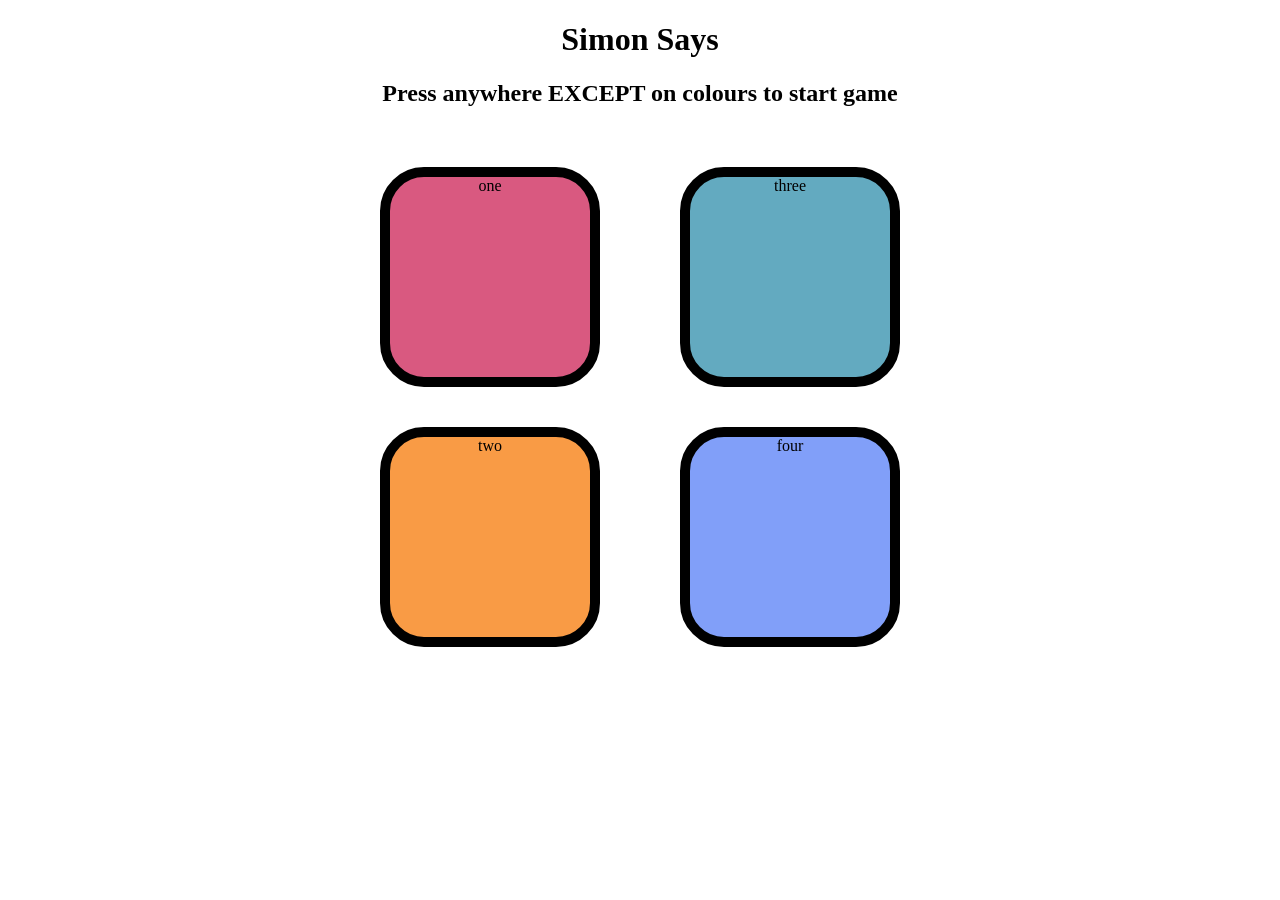
<file: index.html>
<!DOCTYPE html>
<html lang="en">
<head>
    <meta charset="UTF-8">
    <meta name="viewport" content="width=device-width, initial-scale=1.0">
    <title>Simon Says</title>
    <link rel="stylesheet" href="simonsays.css">
</head>
<body>
    <h1>Simon Says </h1>
    <h2>Press anywhere EXCEPT on colours to start game</h2>
    <div class="mainbox">
        <div class="lineone">
            <div type="button" class="btn pink" id="pink">one</div>
            <div type="button" class="btn yellow" id="yellow">two</div>
        </div>
        <div class="linetwo">
            <div type="button" class="btn green" id="green">three</div>
            <div type="button" class="btn purple" id="purple">four</div>
        </div>
        
    </div>
    <script src="simonsays.js"></script>
</body>
</html>
</file>
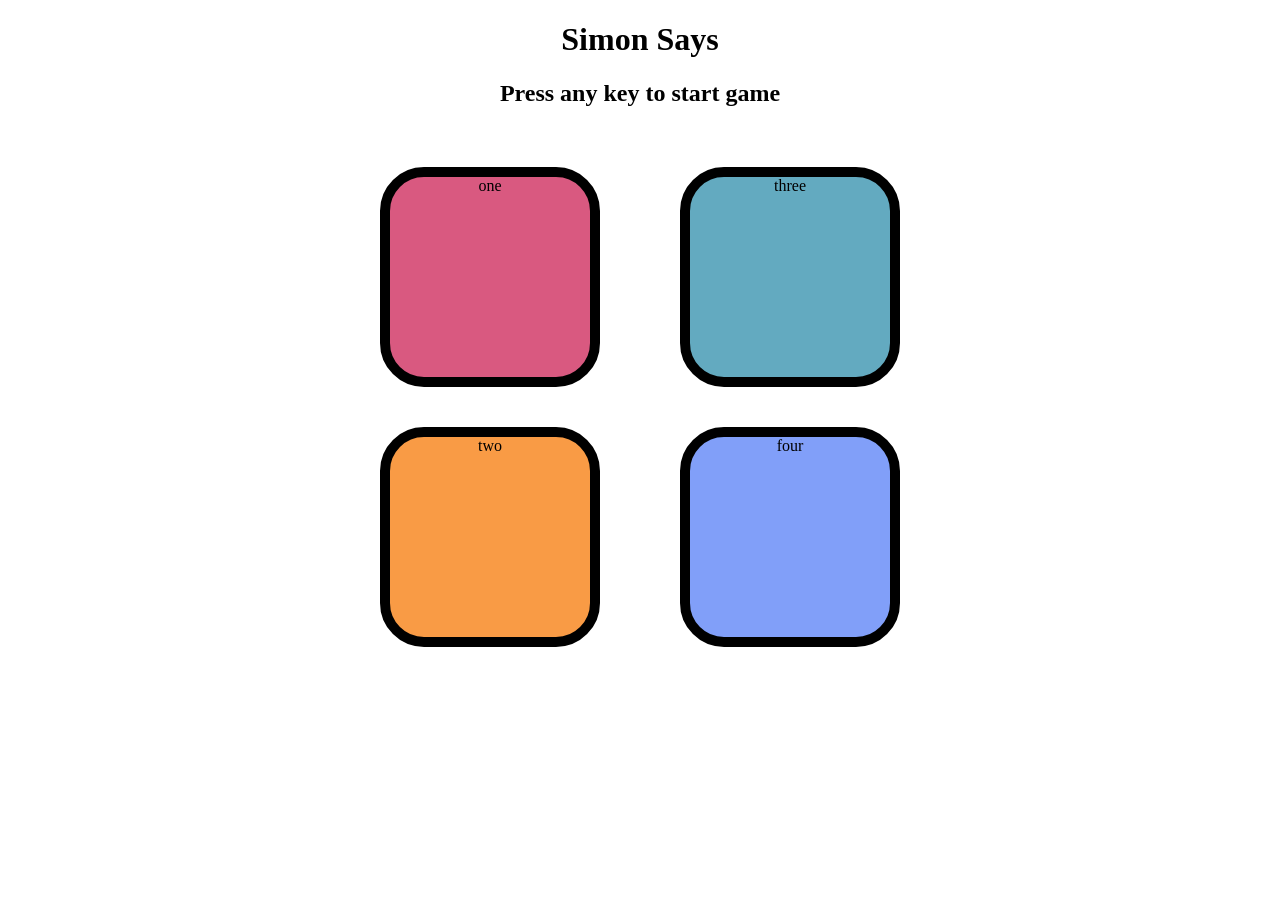
<file: simonsays.html>
<!DOCTYPE html>
<html lang="en">
<head>
    <meta charset="UTF-8">
    <meta name="viewport" content="width=device-width, initial-scale=1.0">
    <title>Simon Says</title>
    <link rel="stylesheet" href="simonsays.css">
</head>
<body>
    <h1>Simon Says </h1>
    <h2>Press any key to start game</h2>
    <div class="mainbox">
        <div class="lineone">
            <div type="button" class="btn pink" id="pink">one</div>
            <div type="button" class="btn yellow" id="yellow">two</div>
        </div>
        <div class="linetwo">
            <div type="button" class="btn green" id="green">three</div>
            <div type="button" class="btn purple" id="purple">four</div>
        </div>
        
    </div>
    <script src="simonsays.js"></script>
</body>
</html>
</file>
<file: simonsays.css>
body{
    text-align: center;
}
.mainbox
{

display: flex;
justify-content: center;
}

.btn{

    height: 200px;
    width: 200px;
    border: 10px solid black ;
    border-radius: 20%;
    margin: 2.5rem;

}
.pink
{
    background-color:#d95980 ;
}
.green
{
    background-color: #63aac0;
}.yellow
{
    background-color:#f99b45 ;
}.purple
{
    background-color: #819ff9;
}
.flash{
    background-color: white;
}
.userflash{
    background-color: greenyellow;
}
</file>
